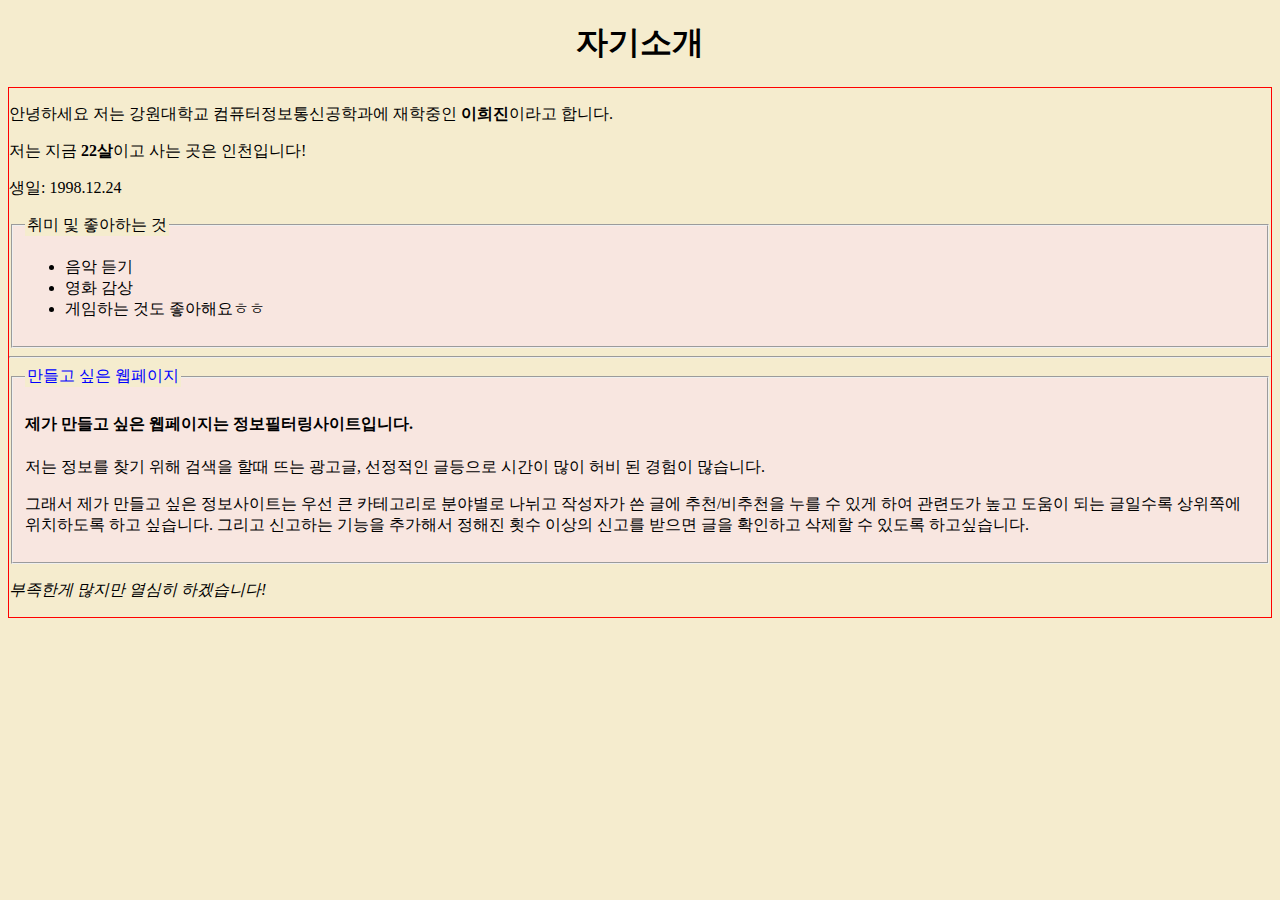
<file: introduce.html>
﻿<!DOCTYPE html>
<html>
<head>
<meta charset="utf-8">
<title>Introduce</title>
</head>
<body>
<link rel="stylesheet" href="intro.css">
<h1 align="center"><mark>자기소개</mark></h1>
<div style="border: 1px solid red">
<p>안녕하세요 저는 강원대학교 컴퓨터정보통신공학과에 재학중인 <strong>이희진</strong>이라고 합니다.</p>
<p>저는 지금 <strong>22살</strong>이고 사는 곳은 인천입니다!</p>
<p>생일: 1998.12.24
<fieldset class="hab">
<legend>취미 및 좋아하는 것</legend>
<ul>
<li>음악 듣기</li>
<li>영화 감상</li>
<li>게임하는 것도 좋아해요ㅎㅎ</li>
</ul>
</fieldset>
<hr/>
<fieldset class="hab">
<legend class="web">만들고 싶은 웹페이지</legend>
<h4>제가 만들고 싶은 웹페이지는 정보필터링사이트입니다.</h4>
<p class="hab">저는 정보를 찾기 위해 검색을 할때 뜨는 광고글, 선정적인 글등으로 시간이 많이 허비 된 경험이 많습니다.</p>
<p class="hab">그래서 제가 만들고 싶은 정보사이트는 우선 큰 카테고리로 분야별로 나뉘고 작성자가 쓴 글에 추천/비추천을 누를 수 있게 하여 관련도가 높고
     도움이 되는 글일수록 상위쪽에 위치하도록 하고 싶습니다. 그리고 신고하는 기능을 추가해서 정해진 횟수 이상의 신고를 받으면
     글을 확인하고 삭제할 수 있도록 하고싶습니다.</p>
</fieldset>
<p><em>부족한게 많지만 열심히 하겠습니다!</em></p>
</div>

</body>
</html>
</file>
<file: intro.css>
*{
 background-color:#F5ECCE;  
}
.web{
 color:blue;
}
.hab,li,h4,ul{
 background-color:#F8E6E0;
}
</file>
